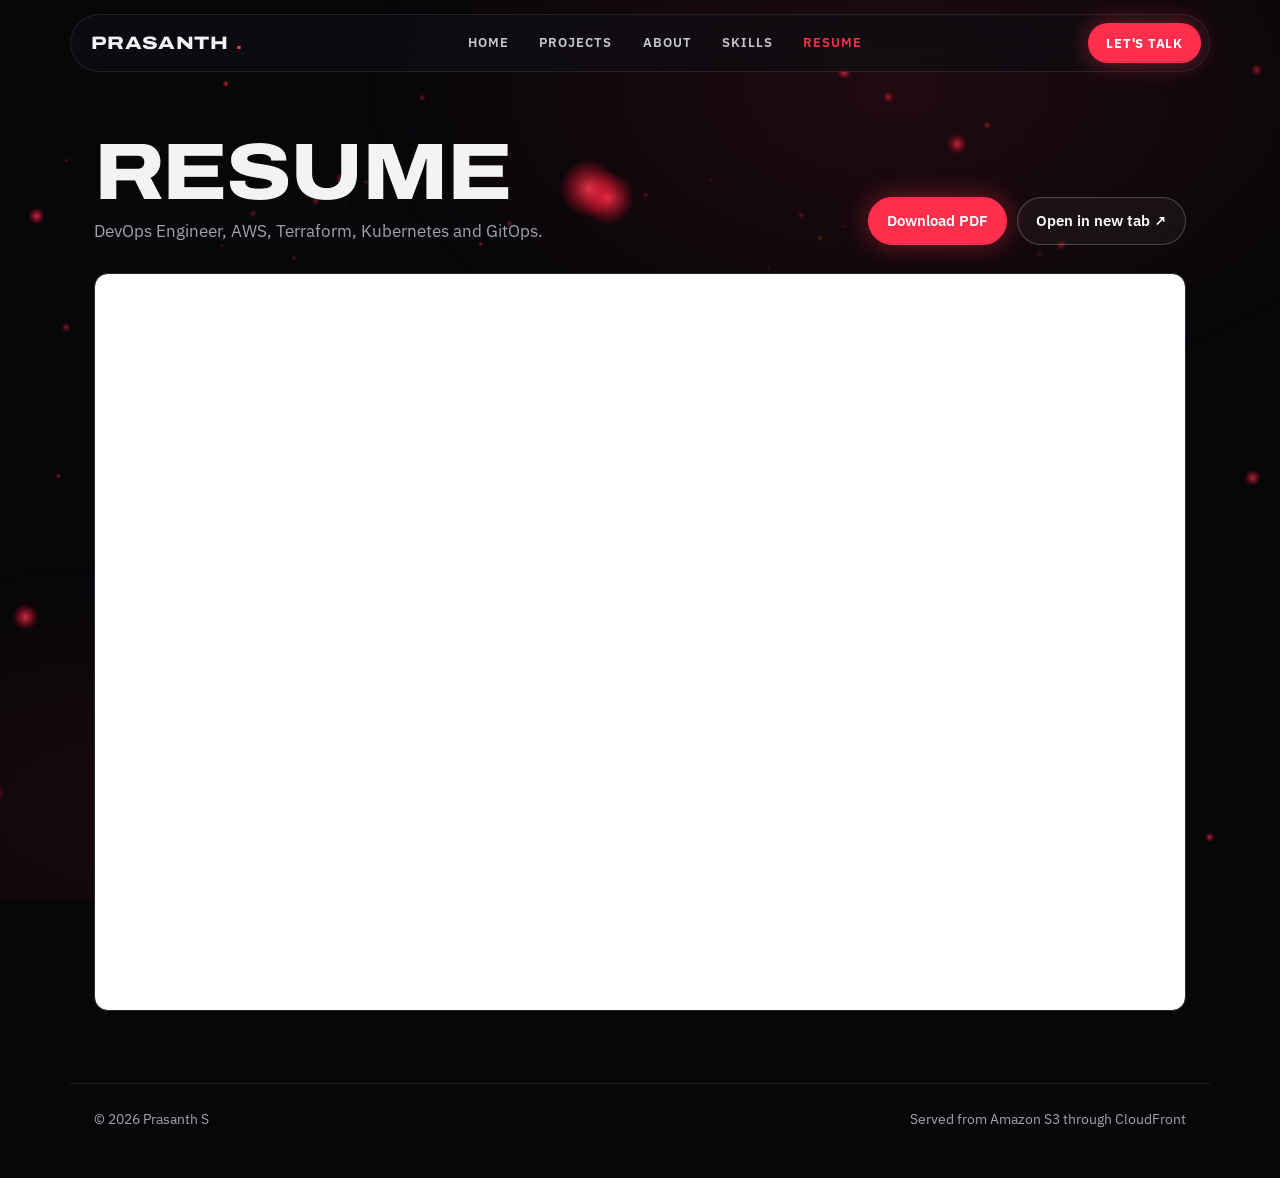
<file: site/resume.html>
<!doctype html>
<html lang="en">
<head>
  <meta charset="utf-8">
  <meta name="viewport" content="width=device-width, initial-scale=1, viewport-fit=cover">
  <title>Resume – Prasanth S</title>
  <meta name="description" content="Resume of Prasanth S, DevOps Engineer.">
  <meta property="og:title" content="Resume – Prasanth S">
  <meta property="og:description" content="DevOps projects by Prasanth S: Amazon EKS with GitOps, Terraform, Argo CD, and AWS static hosting.">
  <meta property="og:image" content="https://prasanth.space/images/profile.jpg">
  <meta name="theme-color" content="#07070A">
  <link rel="icon" href="favicon.svg" type="image/svg+xml">
  <link rel="preconnect" href="https://fonts.googleapis.com">
  <link rel="preconnect" href="https://fonts.gstatic.com" crossorigin>
  <link href="https://fonts.googleapis.com/css2?family=Archivo:wdth,wght@62..125,500..900&family=IBM+Plex+Mono:wght@400;500;600;700&family=IBM+Plex+Sans:wght@400;500;600;700&display=swap" rel="stylesheet">
  <link rel="stylesheet" href="css/style.css">
</head>
<body data-page="resume">
  <canvas id="fx" aria-hidden="true"></canvas>
  <header class="site-header">
    <nav class="nav" aria-label="Main">
      <a class="brand" href="index.html">Prasanth<b>.</b></a>
      <ul class="nav-links">
        <li><a href="index.html" data-nav="home">Home</a></li>
        <li><a href="projects.html" data-nav="projects">Projects</a></li>
        <li><a href="index.html#about" data-nav="about">About</a></li>
        <li><a href="skills.html" data-nav="skills">Skills</a></li>
        <li><a href="resume.html" data-nav="resume">Resume</a></li>
      </ul>
      <a class="nav-cta" href="index.html#contact">Let's talk</a>
    </nav>
  </header>

  <main>
    <section class="hero" style="padding-bottom:20px">
      <div class="wrap">
        <div class="section-head" style="margin-bottom:0">
          <div>
            <h1 class="name" style="font-size:clamp(44px,7vw,80px);margin-bottom:8px">Resume</h1>
            <p class="lede">DevOps Engineer, AWS, Terraform, Kubernetes and GitOps.</p>
          </div>
          <div class="actions">
            <a class="btn primary" href="resume.pdf" download="Prasanth-S-DevOps-Resume.pdf">Download PDF</a>
            <a class="btn" href="resume.pdf" target="_blank" rel="noopener">Open in new tab ↗</a>
          </div>
        </div>
      </div>
    </section>
    <section style="padding-top:8px">
      <div class="wrap">
        <iframe class="resume-frame" src="resume.pdf#view=FitH" title="Resume of Prasanth S"></iframe>
        <div class="resume-mobile lesson">
          <h3>View on your phone</h3>
          <p>Phone browsers don't show PDFs inside a page. Open it in the PDF viewer instead.</p>
          <p style="margin-top:12px"><a class="btn primary" href="resume.pdf" target="_blank" rel="noopener">Open resume</a></p>
        </div>
      </div>
    </section>
  </main>

  <footer class="site-footer">
    <div class="wrap">
      <span>© <span data-year>2026</span> Prasanth S</span>
      <span>Served from Amazon S3 through CloudFront</span>
    </div>
  </footer>
  <script src="js/projects-data.js"></script>
  <script src="js/skills-data.js"></script>
  <script src="js/diagram.js"></script>
  <script src="js/site.js"></script>
  <script src="js/fx.js"></script>
</body>
</html>
</file>
<file: site/css/style.css>
/* ============ Tokens ============ */
/* ============ Tokens: dark crimson theme ============ */
:root {
  color-scheme: dark;
  --paper: #07070A;
  --surface: #111116;
  --raised: #16161D;
  --glass: rgba(255, 255, 255, 0.045);
  --glass-line: rgba(255, 255, 255, 0.09);
  --ink: #F3F3F6;
  --slate: #A2A2AE;
  --harbor: #FF2E4D;
  --harbor-soft: rgba(255, 46, 77, 0.14);
  --signal: #FF7A3D;
  --line: #25252E;
  --done: #3DDC97;
  --k-user: #A2A2AE;
  --k-git: #B48CFF;
  --k-aws: #FFA43D;
  --k-k8s: #5DB8FF;
  --k-data: #3DDC97;
  --k-sec: #FF5C77;
  --sans: "IBM Plex Sans", "Segoe UI", Roboto, Arial, sans-serif;
  --cond: "Archivo", "IBM Plex Sans Condensed", "Arial Narrow", sans-serif;
  --wide: "Archivo", "Arial Black", Arial, sans-serif;
  --mono: "IBM Plex Mono", Consolas, "Courier New", monospace;
  --radius: 14px;
  box-sizing: border-box;
  padding-top: env(safe-area-inset-top, 0px);
  padding-bottom: env(safe-area-inset-bottom, 0px);
}

/* ============ Base ============ */
*, *::before, *::after { box-sizing: inherit; }
html { scroll-padding-top: calc(72px + env(safe-area-inset-top, 0px)); }
body {
  margin: 0;
  background: var(--paper);
  color: var(--ink);
  font-family: var(--sans);
  font-size: 17px;
  line-height: 1.6;
  -webkit-font-smoothing: antialiased;
}
a { color: var(--harbor); text-underline-offset: 3px; }
a:hover { text-decoration-thickness: 2px; }
:focus-visible { outline: 3px solid var(--signal); outline-offset: 3px; border-radius: 3px; }
img { max-width: 100%; height: auto; display: block; }
h1, h2, h3 { text-wrap: balance; }
.wrap { max-width: 1140px; margin: 0 auto; padding: 0 24px; }
.muted { color: var(--slate); }
[hidden] { display: none !important; }
.sr-only { position: absolute; width: 1px; height: 1px; overflow: hidden; clip: rect(0 0 0 0); white-space: nowrap; }

/* ============ Header ============ */
.site-header {
  position: sticky;
  top: env(safe-area-inset-top, 0px);
  z-index: 20;
  background: color-mix(in srgb, var(--paper) 86%, transparent);
  backdrop-filter: saturate(1.4) blur(10px);
  -webkit-backdrop-filter: saturate(1.4) blur(10px);
  border-bottom: 1px solid var(--line);
}
body::before {
  content: "";
  position: fixed;
  inset: 0 0 auto;
  height: env(safe-area-inset-top, 0px);
  z-index: 21;
  background: color-mix(in srgb, var(--paper) 86%, transparent);
  backdrop-filter: saturate(1.4) blur(10px);
}
body { overflow-x: hidden; }
.nav { display: flex; align-items: center; justify-content: space-between; gap: 16px; height: 64px; }
.brand {
  display: flex; align-items: center; gap: 10px;
  font-family: var(--cond); font-weight: 700; font-size: 20px;
  color: var(--ink); text-decoration: none;
}
.brand img { width: 30px; height: 30px; border-radius: 7px; }
.nav-links { display: flex; gap: 6px; list-style: none; margin: 0; padding: 0; }
.nav-links a {
  display: block; padding: 8px 12px; border-radius: 6px;
  color: var(--slate); text-decoration: none; font-weight: 500; font-size: 15px;
}
.nav-links a:hover { color: var(--ink); background: var(--harbor-soft); }
.nav-links a[aria-current="page"] { color: var(--harbor); background: var(--harbor-soft); }

/* ============ Buttons, chips ============ */
.btn {
  display: inline-flex; align-items: center; gap: 8px;
  padding: 11px 18px; border-radius: 8px;
  font-weight: 600; font-size: 15px; text-decoration: none;
  border: 1.5px solid var(--harbor); color: var(--harbor); background: transparent;
  cursor: pointer; font-family: inherit;
}
.btn.primary { background: var(--harbor); color: var(--paper); }
.btn:hover { text-decoration: none; filter: brightness(1.08); }
.btn svg { width: 17px; height: 17px; }
.chips { display: flex; flex-wrap: wrap; gap: 8px; list-style: none; margin: 0; padding: 0; }
.chips li {
  font-size: 14px; padding: 3px 10px; border-radius: 999px;
  background: var(--harbor-soft); color: var(--ink);
}

/* ============ Hero ============ */
.hero { padding: 64px 0 40px; }
.hero-grid { display: grid; grid-template-columns: minmax(0, 1.3fr) minmax(0, 1fr); gap: 48px; align-items: center; }
.hero-top { display: flex; align-items: center; gap: 22px; margin-bottom: 22px; }
.avatar {
  width: 112px; height: 112px; flex: none;
  border-radius: 50%;
  border: 3px solid var(--surface);
  box-shadow: 0 0 0 2px var(--harbor);
  background: var(--harbor);
  overflow: hidden;
  display: grid; place-items: center;
  color: var(--paper); font-family: var(--cond); font-weight: 700; font-size: 40px;
}
.avatar { position: relative; }
.avatar img { position: absolute; inset: 0; width: 100%; height: 100%; object-fit: cover; }
.status-pill {
  display: inline-flex; align-items: center; gap: 8px;
  font-size: 14px; font-weight: 600; color: var(--done);
  padding: 4px 12px; border-radius: 999px;
  background: color-mix(in srgb, var(--done) 12%, transparent);
}
.status-pill::before {
  content: ""; width: 8px; height: 8px; border-radius: 50%; background: var(--done);
  animation: blink 2s ease-in-out infinite;
}
@keyframes blink { 50% { opacity: 0.35; } }
.name {
  font-family: var(--cond); font-weight: 700;
  font-size: clamp(52px, 8.5vw, 104px); line-height: 0.92; letter-spacing: -0.02em;
  margin: 0 0 18px;
}
.role {
  font-family: var(--cond); font-weight: 500;
  font-size: clamp(21px, 2.5vw, 27px); line-height: 1.25; color: var(--harbor);
  margin: 0 0 20px;
}
.role .typed { border-right: 2px solid var(--signal); padding-right: 2px; }
.intro { max-width: 58ch; color: var(--slate); margin: 0 0 26px; }
.actions { display: flex; flex-wrap: wrap; gap: 10px; }

.facts {
  margin: 0; display: grid; grid-template-columns: repeat(2, minmax(0, 1fr));
  gap: 1px; background: var(--line); border: 1px solid var(--line); border-radius: var(--radius); overflow: hidden;
}
.facts div { background: var(--surface); padding: 16px 18px; }
.facts div.wide { grid-column: 1 / -1; }
.facts dt { font-size: 13px; color: var(--slate); }
.facts dd { margin: 2px 0 0; font-weight: 600; font-size: 16px; line-height: 1.35; }
.facts dd a { color: var(--ink); text-decoration: none; overflow-wrap: anywhere; }
.facts dd a:hover { color: var(--harbor); text-decoration: underline; }
.facts .big { font-family: var(--cond); font-size: 30px; font-weight: 700; color: var(--harbor); line-height: 1.1; }

/* ============ Sections ============ */
section.block { padding: 72px 0 0; }
.section-head { display: flex; align-items: end; justify-content: space-between; gap: 20px; margin-bottom: 26px; flex-wrap: wrap; }
h2.title {
  font-family: var(--cond); font-weight: 700;
  font-size: clamp(30px, 4vw, 42px); line-height: 1.1; margin: 0 0 8px;
}
.lede { max-width: 66ch; color: var(--slate); margin: 0; }

/* Career pipeline */
.pipeline { background: var(--surface); border: 1px solid var(--line); border-radius: var(--radius); padding: 24px 26px 8px; }
.stages { list-style: none; margin: 0; padding: 0; display: grid; grid-template-columns: repeat(3, minmax(0, 1fr)); gap: 0; }
.stage { position: relative; padding: 30px 18px 18px 0; }
.stage::before { content: ""; position: absolute; left: 22px; right: 0; top: 10px; height: 2px; background: var(--line); }
.stage:last-child::before { display: none; }
.stage::after {
  content: ""; position: absolute; left: 22px; top: 10px; height: 2px; width: 0;
  background: var(--done); animation: fillx 0.6s ease-out forwards;
  animation-delay: calc(var(--i) * 0.6s + 0.3s);
}
.stage:last-child::after { display: none; }
.dot {
  position: absolute; left: 0; top: 0; width: 22px; height: 22px; border-radius: 50%;
  border: 2px solid var(--line); background: var(--surface);
  animation: pass 0.3s ease-out forwards; animation-delay: calc(var(--i) * 0.6s);
}
.stage.current .dot {
  animation: pass-current 0.3s ease-out forwards, pulse 2.2s ease-in-out infinite;
  animation-delay: calc(var(--i) * 0.6s), calc(var(--i) * 0.6s + 0.4s);
}
.stage strong { display: block; font-weight: 600; line-height: 1.3; }
.stage span { display: block; font-size: 14px; color: var(--slate); }
.stage .st { font-size: 13px; font-weight: 600; color: var(--done); margin-top: 2px; }
.stage.current .st { color: var(--signal); }
@keyframes fillx { to { width: calc(100% - 22px); } }
@keyframes pass { to { border-color: var(--done); background: var(--done); } }
@keyframes pass-current { to { border-color: var(--signal); background: var(--surface); } }
@keyframes pulse { 0%, 100% { box-shadow: 0 0 0 0 transparent; } 50% { box-shadow: 0 0 0 7px color-mix(in srgb, var(--signal) 22%, transparent); } }

/* Project cards */
.cards { display: grid; grid-template-columns: repeat(auto-fill, minmax(320px, 1fr)); gap: 20px; }
.card {
  position: relative; display: flex; flex-direction: column;
  background: var(--surface); border: 1px solid var(--line); border-radius: var(--radius);
  overflow: hidden; transition: transform 0.2s ease, box-shadow 0.2s ease, border-color 0.2s ease;
}
.card:hover { transform: translateY(-3px); border-color: var(--harbor); box-shadow: 0 12px 28px -16px color-mix(in srgb, var(--harbor) 45%, transparent); }
.card-cover { aspect-ratio: 16 / 9; background: var(--raised); border-bottom: 1px solid var(--line); overflow: hidden; }
.card-cover svg { width: 100%; height: 100%; }
.card-cover .cover-img { width: 100%; height: 100%; object-fit: cover; object-position: top; }
.cards.cols-4 { grid-template-columns: repeat(auto-fill, minmax(240px, 1fr)); }
.cards.cols-4 .card h3 { font-size: 22px; }
.card-body { padding: 18px 20px 20px; display: flex; flex-direction: column; gap: 10px; flex: 1; }
.card h3 { font-family: var(--cond); font-weight: 700; font-size: 24px; line-height: 1.2; margin: 0; }
.card h3 a { color: var(--ink); text-decoration: none; }
.card h3 a::after { content: ""; position: absolute; inset: 0; }
.card p { margin: 0; color: var(--slate); font-size: 15.5px; }
.card .meta { display: flex; flex-wrap: wrap; gap: 4px 12px; justify-content: space-between; align-items: center; font-size: 14px; color: var(--slate); margin-top: auto; padding-top: 6px; }
.card .go { color: var(--harbor); font-weight: 600; margin-left: auto; white-space: nowrap; }
.card .chips li { font-size: 13px; }

/* Experience */
.jobs { list-style: none; margin: 0; padding: 0; }
.job { display: grid; grid-template-columns: 200px minmax(0, 1fr); gap: 24px; padding: 26px 0; border-top: 1px solid var(--line); }
.when { font-weight: 600; color: var(--harbor); line-height: 1.4; }
.when span { display: block; font-weight: 400; color: var(--slate); font-size: 15px; }
.job h3 { font-family: var(--cond); font-weight: 700; font-size: 23px; margin: 0; line-height: 1.2; }
.job .org { color: var(--slate); margin: 2px 0 10px; }
.job ul { margin: 0; padding-left: 20px; }
.job li { margin: 0 0 7px; max-width: 72ch; }

/* Skills */
.skills { margin: 0; display: grid; grid-template-columns: 220px minmax(0, 1fr); }
.skills dt, .skills dd { padding: 14px 0; border-top: 1px solid var(--line); margin: 0; }
.skills dt { font-weight: 600; padding-right: 20px; }
.skills dd { color: var(--slate); }

/* Contact */
.contact-grid { display: grid; grid-template-columns: repeat(auto-fit, minmax(290px, 1fr)); gap: 14px; margin-top: 8px; }
.contact-item {
  display: flex; gap: 14px; align-items: center;
  background: var(--surface); border: 1px solid var(--line); border-radius: var(--radius);
  padding: 16px 18px; text-decoration: none; color: var(--ink);
  transition: border-color 0.2s ease;
}
a.contact-item:hover { border-color: var(--harbor); text-decoration: none; }
.contact-item .ic { width: 40px; height: 40px; flex: none; border-radius: 9px; display: grid; place-items: center; background: var(--harbor-soft); color: var(--harbor); }
.contact-item .ic svg { width: 20px; height: 20px; }
.contact-item small { display: block; color: var(--slate); font-size: 13px; }
.contact-item strong { display: block; font-weight: 600; overflow-wrap: anywhere; }

footer.site-footer { padding: 72px 0 48px; color: var(--slate); font-size: 14px; }
footer.site-footer .wrap { border-top: 1px solid var(--line); padding-top: 24px; display: flex; justify-content: space-between; gap: 16px; flex-wrap: wrap; }

/* ============ Project page ============ */
.crumbs { font-size: 14px; color: var(--slate); padding-top: 28px; }
.crumbs a { color: var(--slate); }
.p-hero { padding: 18px 0 8px; }
.p-hero h1 { font-family: var(--cond); font-weight: 700; font-size: clamp(36px, 5.5vw, 60px); line-height: 1.04; margin: 0 0 14px; max-width: 22ch; }
.p-hero .lede { font-size: 18px; margin-bottom: 20px; }
.p-meta { display: flex; flex-wrap: wrap; gap: 10px 24px; font-size: 15px; color: var(--slate); margin: 0 0 22px; }
.p-meta b { color: var(--ink); font-weight: 600; }
.notice {
  border-left: 3px solid var(--signal); background: color-mix(in srgb, var(--signal) 9%, transparent);
  padding: 10px 14px; border-radius: 0 8px 8px 0; font-size: 15px; margin: 0 0 8px; max-width: 72ch;
}
.two-col { display: grid; grid-template-columns: minmax(0, 1fr) minmax(0, 1fr); gap: 40px; }
.ticks { list-style: none; margin: 0; padding: 0; }
.ticks li { position: relative; padding-left: 28px; margin: 0 0 12px; max-width: 64ch; }
.ticks li::before {
  content: ""; position: absolute; left: 4px; top: 9px; width: 9px; height: 9px; border-radius: 2px;
  background: var(--harbor); transform: rotate(45deg);
}
.ticks.cols { columns: 2 340px; column-gap: 48px; }
.ticks.cols li { break-inside: avoid; }
.lessons { display: grid; grid-template-columns: repeat(auto-fit, minmax(300px, 1fr)); gap: 14px; }
.lesson { background: var(--surface); border: 1px solid var(--line); border-radius: var(--radius); padding: 16px 18px; }
.lesson h3 { font-size: 16px; font-weight: 600; margin: 0 0 6px; line-height: 1.35; }
.lesson p { margin: 0; font-size: 15px; color: var(--slate); }
.lesson p + p { margin-top: 6px; }
.lesson .fix { color: var(--ink); }

/* Repo tabs */
.tabs { display: flex; gap: 6px; flex-wrap: wrap; border-bottom: 1px solid var(--line); margin-bottom: 22px; }
.tab {
  font-family: var(--mono); font-size: 14.5px; font-weight: 500;
  padding: 10px 14px; border: 0; background: none; color: var(--slate); cursor: pointer;
  border-bottom: 2.5px solid transparent; margin-bottom: -1px;
}
.tab:hover { color: var(--ink); }
.tab[aria-selected="true"] { color: var(--harbor); border-bottom-color: var(--harbor); }
.repo-panel[hidden] { display: none; }
.repo-head { display: flex; justify-content: space-between; align-items: start; gap: 20px; flex-wrap: wrap; margin-bottom: 16px; }
.repo-head h3 { font-family: var(--cond); font-weight: 700; font-size: 28px; margin: 0; line-height: 1.15; }
.repo-head p { margin: 4px 0 0; color: var(--slate); max-width: 70ch; }
.repo-diagram { margin-bottom: 26px; }
.repo-grid { display: grid; grid-template-columns: minmax(0, 1fr) minmax(0, 1fr); gap: 40px; align-items: start; }
.inside h4 { font-size: 15px; font-weight: 600; margin: 0 0 8px; }
.inside ul { margin: 0 0 18px; padding-left: 18px; font-size: 15.5px; }
.inside li { margin-bottom: 6px; }
.inside code, .lesson code, .ticks code { font-family: var(--mono); font-size: 0.9em; background: var(--harbor-soft); padding: 1px 5px; border-radius: 4px; }
.flow-steps { counter-reset: step; list-style: none; padding: 0; margin: 0 0 18px; font-size: 15px; }
.flow-steps li { counter-increment: step; position: relative; padding-left: 32px; margin-bottom: 8px; }
.flow-steps li::before {
  content: counter(step); position: absolute; left: 0; top: 1px;
  width: 22px; height: 22px; border-radius: 50%; display: grid; place-items: center;
  font-size: 12px; font-weight: 700; background: var(--harbor); color: var(--paper);
}

/* Diagram */
.diagram-card { background: var(--surface); border: 1px solid var(--line); border-radius: var(--radius); overflow: hidden; }
.diagram-bar {
  display: flex; justify-content: space-between; align-items: center; gap: 10px; flex-wrap: wrap;
  padding: 10px 14px; border-bottom: 1px solid var(--line); background: var(--raised); font-size: 14px; color: var(--slate);
}
.diagram-bar .live { display: inline-flex; align-items: center; gap: 7px; font-weight: 600; color: var(--done); }
.diagram-bar .live::before { content: ""; width: 8px; height: 8px; border-radius: 50%; background: currentColor; animation: blink 1.6s ease-in-out infinite; }
.diagram-bar .live.paused { color: var(--slate); }
.diagram-bar .live.paused::before { animation: none; }
.dbtns { display: flex; gap: 6px; }
.dbtn {
  font: inherit; font-size: 13px; font-weight: 600; cursor: pointer;
  border: 1px solid var(--line); background: var(--surface); color: var(--ink);
  border-radius: 6px; padding: 5px 10px;
}
.dbtn:hover { border-color: var(--harbor); color: var(--harbor); }
.diagram-scroll { overflow-x: auto; }
.diagram-svg { display: block; width: 100%; height: auto; touch-action: pan-x pan-y; }
@media (max-width: 720px) {
  .diagram-scroll .diagram-svg { min-width: 780px; }
  .diagram-card .diagram-bar::after { content: "Swipe sideways to see all of it"; flex-basis: 100%; font-size: 13px; }
}
.diagram-svg .zone rect { fill: none; stroke: var(--line); stroke-width: 1.5; stroke-dasharray: 6 5; }
.diagram-svg .zone text { fill: var(--slate); font: 600 12px var(--sans); }
.diagram-svg .edge { stroke: color-mix(in srgb, var(--slate) 55%, transparent); stroke-width: 1.6; fill: none; }
.diagram-svg .edge.dashed { stroke-dasharray: 5 5; }
.diagram-svg .edge-label { fill: var(--slate); font: 11px var(--sans); paint-order: stroke; stroke: var(--surface); stroke-width: 4px; }
.diagram-svg .packet { r: 4.5; }
.diagram-svg .node { cursor: grab; touch-action: none; }
.diagram-svg .node.dragging { cursor: grabbing; }
.diagram-svg .node rect.box { fill: var(--surface); stroke-width: 1.6; }
.diagram-svg .node rect.bar { stroke: none; }
.diagram-svg .node .lbl { fill: var(--ink); font: 600 13.5px var(--sans); }
.diagram-svg .node .sub { fill: var(--slate); font: 11.5px var(--sans); }
.diagram-svg .node:hover rect.box, .diagram-svg .node:focus-visible rect.box { stroke-width: 2.6; }
.diagram-svg .node:focus { outline: none; }
.k-user { --k: var(--k-user); }
.k-git  { --k: var(--k-git); }
.k-aws  { --k: var(--k-aws); }
.k-k8s  { --k: var(--k-k8s); }
.k-data { --k: var(--k-data); }
.k-sec  { --k: var(--k-sec); }
.diagram-svg .node rect.box { stroke: var(--k); }
.diagram-svg .node rect.bar, .diagram-svg .packet { fill: var(--k); }
.legend { display: flex; flex-wrap: wrap; gap: 6px 16px; padding: 10px 14px; border-top: 1px solid var(--line); font-size: 13px; color: var(--slate); }
.legend span { display: inline-flex; align-items: center; gap: 6px; }
.legend i { width: 10px; height: 10px; border-radius: 3px; background: var(--k); display: inline-block; }

/* Gallery */
.gallery { display: grid; grid-template-columns: repeat(auto-fill, minmax(260px, 1fr)); gap: 16px; }
.shot { margin: 0; background: var(--surface); border: 1px solid var(--line); border-radius: var(--radius); overflow: hidden; }
.shot button { display: block; width: 100%; padding: 0; border: 0; background: var(--raised); cursor: zoom-in; }
.shot img { width: 100%; aspect-ratio: 16 / 10; object-fit: cover; object-position: top; }
.shot figcaption { padding: 10px 14px 12px; font-size: 14.5px; }
.shot figcaption b { display: block; font-weight: 600; }
.shot figcaption span { color: var(--slate); font-size: 14px; }
.lightbox {
  border: 0; padding: 0; background: transparent; max-width: min(1200px, 94vw); max-height: 92vh;
}
.lightbox::backdrop { background: rgb(8 14 20 / 0.82); }
.lightbox img { max-height: 84vh; width: auto; margin: 0 auto; border-radius: 8px; }
.lightbox p { color: #E6EEF3; text-align: center; margin: 10px 0 0; font-size: 15px; }
.lightbox form { position: fixed; top: calc(14px + env(safe-area-inset-top, 0px)); right: 16px; }
.lightbox .close { font: 600 15px var(--sans); border: 0; border-radius: 8px; padding: 8px 14px; background: #E6EEF3; color: #12202A; cursor: pointer; }

.next-project {
  display: flex; justify-content: space-between; align-items: center; gap: 16px; flex-wrap: wrap;
  background: var(--surface); border: 1px solid var(--line); border-radius: var(--radius); padding: 20px 22px;
}
.next-project small { display: block; color: var(--slate); }
.next-project strong { font-family: var(--cond); font-size: 22px; }

/* Reveal on scroll */
.reveal { opacity: 0; transform: translateY(14px); transition: opacity 0.6s ease, transform 0.6s ease; }
.reveal.in { opacity: 1; transform: none; }

/* ============ Responsive ============ */
@media (max-width: 900px) {
  .hero-grid, .two-col, .repo-grid { grid-template-columns: 1fr; gap: 32px; }
  .stages { grid-template-columns: 1fr; }
  .stage { padding: 0 0 22px 36px; }
  .stage::before { left: 10px; top: 24px; bottom: 0; right: auto; width: 2px; height: auto; }
  .stage::after { left: 10px; top: 24px; width: 2px; height: 0; animation-name: filly; }
  @keyframes filly { to { height: calc(100% - 24px); } }
  .job { grid-template-columns: 1fr; gap: 6px; }
  .skills { grid-template-columns: 1fr; }
  .skills dd { border-top: 0; padding-top: 0; }
}
@media (max-width: 560px) {
  .nav-links a { padding: 8px 8px; font-size: 14.5px; }
  .nav-links li:has(a[data-nav="experience"]) { display: none; }
  .brand span { display: none; }
  .hero-top { flex-direction: column; align-items: flex-start; }
  .facts { grid-template-columns: 1fr; }
}
@media (prefers-reduced-motion: reduce) {
  *, *::before, *::after { animation-duration: 0.01ms !important; animation-delay: 0s !important; animation-iteration-count: 1 !important; transition: none !important; }
  .reveal { opacity: 1; transform: none; }
}

/* Resume viewer */
.resume-frame { width: 100%; height: min(82vh, 1100px); border: 1px solid var(--line); border-radius: var(--radius); background: var(--surface); display: block; }
.resume-mobile { display: none; }
@media (max-width: 720px) {
  .resume-frame { display: none; }
  .resume-mobile { display: block; }
}

/* ============ Logos ============ */
.card-cover.logo-cover { display: grid; place-items: center; background: #FFFFFF; padding: 22px; }
.card-cover.logo-cover img { width: 100%; height: 100%; max-width: 78%; max-height: 62%; object-fit: contain; }
.p-logo { height: 72px; width: auto; max-width: 280px; object-fit: contain; background: #FFFFFF; border: 1px solid var(--line); border-radius: 12px; padding: 10px 14px; margin: 6px 0 16px; }

/* ============ Skills ============ */
.tone-aws   { --t: var(--k-aws); }
.tone-azure { --t: #0078D4; }
.tone-git   { --t: var(--k-git); }
.tone-k8s   { --t: var(--k-k8s); }
.tone-data  { --t: var(--k-data); }
.tone-sec   { --t: var(--k-sec); }
.tone-user  { --t: var(--k-user); }
@media (prefers-color-scheme: dark) { .tone-azure { --t: #4CA6F5; } }

.filters { display: flex; flex-wrap: wrap; gap: 8px; margin: 0 0 8px; }
.filter {
  font: 500 14px var(--sans); cursor: pointer;
  padding: 7px 13px; border-radius: 999px;
  border: 1px solid var(--line); background: var(--surface); color: var(--slate);
}
.filter:hover { color: var(--ink); border-color: var(--harbor); }
.filter[aria-pressed="true"] { background: var(--harbor); border-color: var(--harbor); color: var(--paper); }

.skill-group { padding-top: 44px; }
.skill-head { display: flex; align-items: baseline; justify-content: space-between; gap: 12px; border-bottom: 1px solid var(--line); padding-bottom: 10px; margin-bottom: 16px; }
.skill-head h2 { font-family: var(--cond); font-weight: 700; font-size: 26px; margin: 0; line-height: 1.2; }
.skill-head span { font-size: 14px; color: var(--slate); }

.skill-grid {
  list-style: none; margin: 0; padding: 0;
  display: grid; grid-template-columns: repeat(auto-fill, minmax(136px, 1fr)); gap: 12px;
}
.skill {
  display: flex; flex-direction: column; align-items: center; justify-content: center; gap: 10px;
  height: 128px; padding: 14px 10px;
  background: var(--surface); border: 1px solid var(--line); border-radius: var(--radius);
  text-align: center;
  transition: transform 0.18s ease, border-color 0.18s ease, box-shadow 0.18s ease;
}
.skill:hover { transform: translateY(-3px); border-color: var(--t); box-shadow: 0 10px 22px -16px var(--t); }
.skill-icon {
  width: 54px; height: 54px; flex: none; border-radius: 13px;
  display: grid; place-items: center;
  background: #FFFFFF; box-shadow: inset 0 0 0 1px #E2E8EE;
}
.skill-icon img { width: 30px; height: 30px; object-fit: contain; }
.skill-icon .mono {
  font: 700 15px var(--cond); letter-spacing: 0.01em; color: var(--t);
  max-width: 48px; text-align: center; line-height: 1.05;
}
.licon { width: 28px; height: 28px; background: var(--t); -webkit-mask: var(--icon) center / contain no-repeat; mask: var(--icon) center / contain no-repeat; }
.skill.is-generic .skill-icon,
.skill:has(.mono) .skill-icon { background: color-mix(in srgb, var(--t) 12%, var(--surface)); box-shadow: inset 0 0 0 1px color-mix(in srgb, var(--t) 30%, transparent); }
.skill-name {
  font-size: 14px; font-weight: 600; line-height: 1.25; color: var(--ink);
  min-height: 2.5em; display: flex; align-items: center;
}
.skill-strip { grid-template-columns: repeat(auto-fill, minmax(116px, 1fr)); }
.skill-strip .skill { height: 116px; }
@media (max-width: 560px) {
  .filters { flex-wrap: nowrap; overflow-x: auto; padding-bottom: 6px; margin-right: -24px; padding-right: 24px; }
  .filter { flex: none; }
  .skill-grid { grid-template-columns: repeat(3, minmax(0, 1fr)); gap: 8px; }
  .skill { height: 112px; padding: 10px 6px; }
  .skill-icon { width: 46px; height: 46px; }
  .skill-icon img { width: 26px; height: 26px; }
  .skill-name { font-size: 12.5px; }
}

/* =====================================================================
   3D CRIMSON THEME
   ===================================================================== */
html, body { overflow-x: clip; }
body { background: var(--paper); }
body::after {                       /* soft vignette */
  content: ""; position: fixed; inset: 0; z-index: -1; pointer-events: none;
  background:
    radial-gradient(60% 50% at 70% 10%, rgba(255, 46, 77, 0.10), transparent 70%),
    radial-gradient(50% 40% at 10% 90%, rgba(255, 46, 77, 0.07), transparent 70%);
}
#fx { position: fixed; inset: 0; width: 100%; height: 100%; z-index: -2; pointer-events: none; }
::selection { background: var(--harbor); color: #fff; }
a { color: #FF6B81; }

/* Wide display type */
.wide { font-family: var(--wide); font-stretch: 125%; font-weight: 800; letter-spacing: -0.01em; text-transform: uppercase; }
.title3d {
  font-family: var(--wide); font-stretch: 125%; font-weight: 800; text-transform: uppercase;
  font-size: clamp(34px, 6vw, 64px); line-height: 1; margin: 0 0 10px; text-align: center;
  background: linear-gradient(180deg, #FFFFFF 30%, #B9B9C6 100%); -webkit-background-clip: text; background-clip: text; color: transparent;
}
.title3d span { color: var(--harbor); -webkit-text-fill-color: var(--harbor); }
.kicker { display: block; text-align: center; font: 600 12px var(--mono); letter-spacing: 0.22em; color: var(--harbor); text-transform: uppercase; margin-bottom: 10px; }
.title-rule { width: 54px; height: 3px; border-radius: 3px; background: var(--harbor); margin: 0 auto 30px; box-shadow: 0 0 18px var(--harbor); }
.center-lede { text-align: center; color: var(--slate); max-width: 62ch; margin: 0 auto 34px; }

/* Glass surfaces */
.glass {
  background: linear-gradient(180deg, rgba(255,255,255,0.06), rgba(255,255,255,0.025));
  border: 1px solid var(--glass-line);
  border-radius: var(--radius);
  backdrop-filter: blur(14px) saturate(1.2);
  -webkit-backdrop-filter: blur(14px) saturate(1.2);
  box-shadow: 0 20px 50px -30px rgba(0,0,0,0.9), inset 0 1px 0 rgba(255,255,255,0.06);
}

/* Floating pill navigation */
.site-header { background: transparent; border: 0; backdrop-filter: none; -webkit-backdrop-filter: none; padding-top: 14px; }
body::before { background: transparent; backdrop-filter: none; }
.nav {
  height: 58px; padding: 0 8px 0 20px; border-radius: 999px;
  background: rgba(14, 14, 19, 0.72); border: 1px solid var(--glass-line);
  backdrop-filter: blur(16px) saturate(1.3); -webkit-backdrop-filter: blur(16px) saturate(1.3);
  max-width: 1140px; margin: 0 auto; width: calc(100% - 32px);
}
.brand { font-family: var(--wide); font-stretch: 125%; font-weight: 800; font-size: 18px; letter-spacing: 0.02em; text-transform: uppercase; }
.brand b { color: var(--harbor); margin-left: -0.12em; }
.brand img { display: none; }
.nav-links a { color: #C9C9D3; font-size: 13px; font-weight: 600; letter-spacing: 0.08em; text-transform: uppercase; }
.nav-links a:hover { background: rgba(255,255,255,0.06); color: #fff; }
.nav-links a[aria-current="page"] { background: transparent; color: var(--harbor); }
.nav-cta {
  display: inline-flex; align-items: center; height: 40px; padding: 0 18px; border-radius: 999px;
  background: var(--harbor); color: #fff; font: 700 13px var(--sans); letter-spacing: 0.06em; text-transform: uppercase; text-decoration: none;
  box-shadow: 0 0 24px rgba(255, 46, 77, 0.45);
}
.nav-cta:hover { filter: brightness(1.1); text-decoration: none; }

/* Buttons */
.btn { border-radius: 999px; border-color: rgba(255,255,255,0.22); color: #fff; background: rgba(255,255,255,0.04); }
.btn:hover { border-color: var(--harbor); }
.btn.primary { background: var(--harbor); border-color: var(--harbor); color: #fff; box-shadow: 0 0 26px rgba(255,46,77,0.45); }
.chips li { background: rgba(255, 46, 77, 0.12); border: 1px solid rgba(255, 46, 77, 0.28); color: #FFD6DC; }

/* ---------- Loader ---------- */
#loader {
  position: fixed; inset: 0; z-index: 100; background: #050507; display: grid; place-items: center;
  transition: opacity 0.6s ease, visibility 0.6s ease;
}
#loader.done { opacity: 0; visibility: hidden; }
#loader .count { position: absolute; top: calc(28px + env(safe-area-inset-top, 0px)); left: 32px; font-family: var(--wide); font-stretch: 125%; font-weight: 800; font-size: clamp(56px, 10vw, 120px); line-height: 1; color: #EDEDF2; }
#loader .tag { font-family: var(--wide); font-stretch: 112%; font-weight: 800; text-transform: uppercase; text-align: center; font-size: clamp(16px, 2.6vw, 28px); line-height: 1.35; letter-spacing: 0.02em; color: #EDEDF2; padding: 0 24px; }
#loader .tag em { font-style: normal; color: var(--harbor); text-shadow: 0 0 18px rgba(255,46,77,0.6); }
#loader .bar { position: absolute; left: 0; bottom: 0; height: 3px; width: 0; background: var(--harbor); box-shadow: 0 0 16px var(--harbor); }

/* ---------- Hero ---------- */
.hero3d { padding: 28px 0 10px; perspective: 1400px; overflow: hidden; }
.hero-portrait { overflow: hidden; }
.hero-frame {
  position: relative; overflow: hidden; border-radius: 22px; min-height: 560px;
  display: grid; grid-template-columns: minmax(0, 1.2fr) minmax(0, 1fr); align-items: end;
  border: 1px solid var(--glass-line);
  background:
    linear-gradient(90deg, rgba(7,7,10,0.92) 0%, rgba(7,7,10,0.55) 48%, rgba(7,7,10,0.15) 100%),
    url("../images/hero-bg.jpg") center / cover no-repeat,
    radial-gradient(70% 90% at 78% 60%, #5A0614 0%, #22040A 45%, #0B0B10 80%);
  transform-style: preserve-3d; transition: transform 0.25s ease-out;
  box-shadow: 0 40px 90px -40px rgba(255, 46, 77, 0.45), inset 0 1px 0 rgba(255,255,255,0.08);
}
.hero-frame::before, .hero-frame::after {   /* angled glass panes */
  content: ""; position: absolute; inset: 0; pointer-events: none;
  background: linear-gradient(120deg, rgba(255,255,255,0.10), rgba(255,255,255,0.0) 40%);
  clip-path: polygon(0 0, 46% 0, 30% 100%, 0 100%);
}
.hero-frame::after { background: linear-gradient(240deg, rgba(255,255,255,0.08), transparent 45%); clip-path: polygon(62% 0, 100% 0, 100% 100%, 78% 100%); }
.hero-lines { position: absolute; inset: 0; width: 100%; height: 100%; pointer-events: none; opacity: 0.55; }
.hero-copy { position: relative; z-index: 2; padding: 56px 0 56px 52px; transform: translateZ(40px); }
.hero-eyebrow { font: 600 12px var(--mono); letter-spacing: 0.2em; color: var(--harbor); text-transform: uppercase; margin: 0 0 14px; }
.hero-name {
  margin: 0 0 12px; font-family: var(--wide); font-stretch: 125%; font-weight: 900; text-transform: uppercase;
  font-size: clamp(46px, 6.2vw, 86px); line-height: 0.95; letter-spacing: -0.02em; white-space: nowrap; display: inline-block; padding-right: 0.06em;
  background: linear-gradient(180deg, #FFFFFF 35%, #C8C8D2 100%); -webkit-background-clip: text; background-clip: text; color: transparent;
  filter: drop-shadow(0 6px 26px rgba(0,0,0,0.6));
}
.hero-role { margin: 0 0 14px; max-width: 34ch; font-family: var(--wide); font-stretch: 112%; font-weight: 700; text-transform: uppercase; letter-spacing: 0.04em; font-size: clamp(15px, 1.7vw, 20px); color: #fff; }
.hero-role span { color: var(--harbor); margin: 0 6px; }
.hero-intro { color: #C4C4CE; max-width: 46ch; margin: 0 0 26px; }
.hero-portrait { position: relative; z-index: 1; height: 100%; min-height: 560px; display: flex; align-items: flex-end; justify-content: center; transform: translateZ(20px); }
.hero-portrait .glow {
  position: absolute; left: 50%; bottom: -10%; width: 120%; aspect-ratio: 1; transform: translateX(-50%);
  background: radial-gradient(circle, rgba(255,46,77,0.75) 0%, rgba(255,46,77,0.28) 30%, transparent 62%);
  filter: blur(10px); animation: flame 5s ease-in-out infinite alternate;
}
@keyframes flame { 0% { opacity: 0.75; transform: translateX(-50%) scale(1); } 100% { opacity: 1; transform: translateX(-50%) scale(1.07); } }
.hero-portrait img.cutout { position: relative; max-height: 560px; width: auto; max-width: 100%; object-fit: contain; filter: drop-shadow(0 20px 40px rgba(0,0,0,0.7)); -webkit-mask-image: linear-gradient(180deg, #000 82%, transparent); mask-image: linear-gradient(180deg, #000 82%, transparent); }
.hero-portrait .photo-ring { position: relative; margin-bottom: 70px; width: 260px; height: 260px; border-radius: 50%; overflow: hidden; border: 3px solid rgba(255,255,255,0.15); box-shadow: 0 0 0 8px rgba(255,46,77,0.15), 0 0 60px rgba(255,46,77,0.55); }
.hero-portrait .photo-ring img { width: 100%; height: 100%; object-fit: cover; }

/* ---------- Stats ---------- */
.stats { display: grid; grid-template-columns: repeat(4, minmax(0, 1fr)); gap: 16px; margin-top: 22px; }
.stat { padding: 22px 22px 20px; text-align: left; }
.stat .num { font-family: var(--wide); font-stretch: 125%; font-weight: 800; font-size: clamp(32px, 4vw, 44px); line-height: 1; color: #fff; }
.stat .num sup { color: var(--harbor); font-size: 0.55em; vertical-align: top; margin-left: 2px; }
.stat p { margin: 8px 0 0; font: 600 11.5px var(--mono); letter-spacing: 0.14em; text-transform: uppercase; color: var(--slate); }

/* ---------- 3D project ring ---------- */
.ring-stage { position: relative; overflow: hidden; height: 430px; perspective: 1100px; perspective-origin: 50% 40%; touch-action: pan-y; cursor: grab; user-select: none; }
.ring-stage.dragging { cursor: grabbing; }
.ring { position: absolute; left: 50%; top: 40px; width: 0; height: 0; transform-style: preserve-3d; }
.ring-card {
  position: absolute; left: -130px; top: 0; width: 260px; height: 320px; padding: 20px; display: flex; flex-direction: column;
  border-radius: 16px; color: #fff; text-decoration: none; backface-visibility: hidden;
  background: linear-gradient(180deg, rgba(30,30,38,0.92), rgba(16,16,22,0.92));
  border: 1px solid var(--glass-line); box-shadow: 0 30px 60px -30px rgba(0,0,0,0.95);
  transition: border-color 0.3s ease, box-shadow 0.3s ease, opacity 0.3s ease;
}
.ring-card:hover { text-decoration: none; }
.ring-card.front { border-color: rgba(255,46,77,0.7); box-shadow: 0 0 0 1px rgba(255,46,77,0.4), 0 30px 70px -20px rgba(255,46,77,0.45); }
.ring-card .no { font-family: var(--wide); font-stretch: 125%; font-weight: 900; font-size: 64px; line-height: 0.9; color: rgba(255,255,255,0.08); }
.ring-card .thumb { height: 104px; margin: 10px 0 14px; border-radius: 10px; display: grid; place-items: center; overflow: hidden; background: #0C0C11; border: 1px solid var(--line); }
.ring-card .thumb.logo { background: #fff; }
.ring-card .thumb img { max-width: 78%; max-height: 70%; object-fit: contain; }
.ring-card .thumb img.full { max-width: 100%; max-height: 100%; width: 100%; height: 100%; object-fit: cover; object-position: top; }
.ring-card .thumb .ph { font-family: var(--wide); font-stretch: 125%; font-weight: 800; font-size: 26px; color: var(--harbor); }
.ring-card .cat { font: 600 10.5px var(--mono); letter-spacing: 0.16em; text-transform: uppercase; color: var(--harbor); }
.ring-card h3 { margin: 6px 0 0; font-family: var(--cond); font-stretch: 100%; font-weight: 700; font-size: 19px; line-height: 1.2; }
.ring-card .go { margin-top: auto; font-size: 13px; font-weight: 600; color: #C9C9D3; }
.ring-controls { display: flex; justify-content: center; align-items: center; gap: 14px; margin-top: 8px; }
.ring-btn { width: 46px; height: 46px; border-radius: 50%; border: 1px solid var(--glass-line); background: rgba(255,255,255,0.05); color: #fff; font-size: 18px; cursor: pointer; }
.ring-btn:hover { border-color: var(--harbor); color: var(--harbor); }
.ring-hint { font: 500 12px var(--mono); color: var(--slate); letter-spacing: 0.08em; }

/* ---------- About + hanging ID badge ---------- */
.about-grid { display: grid; grid-template-columns: minmax(0, 1.3fr) minmax(0, 1fr); gap: 40px; align-items: start; }
.about-card { padding: 30px 30px 26px; }
.about-card p { color: #D0D0D9; margin: 0 0 14px; }
.about-card h4 { margin: 18px 0 10px; font: 600 11.5px var(--mono); letter-spacing: 0.16em; text-transform: uppercase; color: var(--harbor); }
.badge-wrap { position: relative; height: 470px; display: flex; justify-content: center; }
.lanyard { position: absolute; top: 0; left: 50%; width: 2px; height: 0; }
.badge-swing { position: absolute; top: 0; left: 50%; width: 0; height: 0; transform-origin: 0 0; will-change: transform; }
.badge-strap { position: absolute; left: -60px; top: 0; width: 120px; height: 150px; overflow: visible; }
.badge {
  position: absolute; top: 140px; left: -125px; width: 250px; padding: 16px 16px 18px; border-radius: 16px; touch-action: none; cursor: grab;
  background: linear-gradient(180deg, #1C1C24, #111117); border: 1px solid rgba(255,255,255,0.12);
  box-shadow: 0 30px 70px -20px rgba(0,0,0,0.95), 0 0 50px -10px rgba(255,46,77,0.45);
}
.badge::before { content: ""; position: absolute; top: -9px; left: 50%; width: 46px; height: 14px; transform: translateX(-50%); border-radius: 8px; background: #2A2A33; border: 1px solid rgba(255,255,255,0.15); }
.badge .bhead { display: flex; justify-content: space-between; align-items: center; font: 700 11px var(--mono); letter-spacing: 0.14em; color: var(--slate); text-transform: uppercase; }
.badge .bhead b { font-family: var(--wide); font-stretch: 125%; font-weight: 800; color: #fff; letter-spacing: 0.04em; }
.badge .bhead b i { font-style: normal; color: var(--harbor); }
.badge .bphoto { margin: 14px 0 12px; height: 230px; border-radius: 12px; overflow: hidden; background: radial-gradient(circle at 50% 70%, #6A0A1A, #14040A 70%); display: grid; place-items: end center; }
.badge .bphoto img { width: 100%; height: 100%; object-fit: cover; }
.badge .bname { font-family: var(--wide); font-stretch: 125%; font-weight: 800; font-size: 20px; text-transform: uppercase; text-align: center; }
.badge .brole { text-align: center; font: 600 11px var(--mono); letter-spacing: 0.14em; color: var(--harbor); text-transform: uppercase; margin-top: 4px; }
.badge .bcode { height: 22px; margin-top: 14px; border-radius: 4px; opacity: 0.55; background: repeating-linear-gradient(90deg, #fff 0 2px, transparent 2px 4px, #fff 4px 5px, transparent 5px 9px); }

/* ---------- What I do (numbered rows) ---------- */
.svc-list { list-style: none; margin: 0 auto; padding: 0; max-width: 960px; display: grid; gap: 12px; }
.svc { display: grid; grid-template-columns: 54px minmax(0, 1fr) auto; gap: 18px; align-items: center; padding: 18px 20px; transition: border-color 0.25s ease, transform 0.25s ease; }
.svc:hover { border-color: rgba(255,46,77,0.55); transform: translateX(4px); }
.svc .n { width: 40px; height: 40px; border-radius: 10px; display: grid; place-items: center; font: 700 13px var(--mono); color: #fff; background: rgba(255,46,77,0.16); border: 1px solid rgba(255,46,77,0.35); }
.svc h3 { margin: 0; font-family: var(--cond); font-size: 18px; font-weight: 700; }
.svc p { margin: 3px 0 0; color: var(--slate); font-size: 14.5px; }
.svc .tags { font: 600 11px var(--mono); letter-spacing: 0.08em; color: #FFB3BF; text-align: right; max-width: 260px; }

/* ---------- Contact ---------- */
.contact-card { max-width: 760px; margin: 0 auto; padding: 28px; }
.contact-top { display: flex; justify-content: space-between; align-items: center; gap: 14px; flex-wrap: wrap; margin-bottom: 20px; }
.contact-top .who { display: flex; gap: 12px; align-items: center; }
.contact-top .who .ic { width: 42px; height: 42px; border-radius: 10px; display: grid; place-items: center; background: rgba(255,46,77,0.16); color: var(--harbor); }
.contact-top small { display: block; color: var(--slate); font-size: 12px; }
.avail { font: 600 11.5px var(--mono); letter-spacing: 0.12em; text-transform: uppercase; color: var(--done); display: inline-flex; gap: 8px; align-items: center; }
.avail::before { content: ""; width: 8px; height: 8px; border-radius: 50%; background: var(--done); animation: blink 2s ease-in-out infinite; }
.form-grid { display: grid; grid-template-columns: 1fr 1fr; gap: 14px; }
.field { display: flex; flex-direction: column; gap: 6px; }
.field.full { grid-column: 1 / -1; }
.field label { font: 600 11px var(--mono); letter-spacing: 0.14em; text-transform: uppercase; color: var(--slate); }
.field input, .field textarea {
  font: 15px var(--sans); color: #fff; background: rgba(0,0,0,0.35); border: 1px solid var(--line); border-radius: 10px; padding: 12px 14px; outline: none;
}
.field textarea { min-height: 130px; resize: vertical; }
.field input:focus, .field textarea:focus { border-color: var(--harbor); box-shadow: 0 0 0 3px rgba(255,46,77,0.2); }
.form-foot { display: flex; justify-content: space-between; align-items: center; gap: 12px; flex-wrap: wrap; margin-top: 16px; }
.form-foot small { color: var(--slate); }
.quick-links { display: flex; justify-content: center; flex-wrap: wrap; gap: 10px 22px; margin-top: 22px; font-weight: 600; }
.quick-links a { color: #E6E6EC; text-decoration: none; }
.quick-links a:hover { color: var(--harbor); }

/* ---------- Existing components, dark glass ---------- */
.card, .lesson, .diagram-card, .shot, .next-project, .contact-item, .pipeline, .skill, .facts div {
  background: linear-gradient(180deg, rgba(255,255,255,0.05), rgba(255,255,255,0.02)); border-color: var(--glass-line);
}
.card-cover { background: #0C0C11; border-color: var(--glass-line); }
.card:hover { border-color: rgba(255,46,77,0.6); box-shadow: 0 18px 40px -20px rgba(255,46,77,0.5); }
.diagram-bar, .legend { background: rgba(0,0,0,0.25); border-color: var(--glass-line); }
.diagram-svg .node rect.box { fill: #15151C; }
.diagram-svg .edge-label { stroke: #111116; }
.tabs { border-color: var(--glass-line); }
.filter { background: rgba(255,255,255,0.04); border-color: var(--glass-line); color: #C9C9D3; }
.filter[aria-pressed="true"] { background: var(--harbor); border-color: var(--harbor); color: #fff; }
.skill-head { border-color: var(--glass-line); }
.job { border-color: var(--glass-line); }
.skills dt, .skills dd { border-color: var(--glass-line); }
.notice { background: rgba(255,122,61,0.1); }
.p-hero h1, h2.title, .name { font-family: var(--wide); font-stretch: 118%; font-weight: 800; }
.name { text-transform: uppercase; }
footer.site-footer .wrap { border-color: var(--glass-line); }
.resume-frame { background: #fff; }

/* ---------- Responsive ---------- */
@media (max-width: 900px) {
  .hero-frame { grid-template-columns: minmax(0, 1fr); min-height: 0; }
  .hero-copy { padding: 34px 26px 8px; order: 1; }
  .hero-portrait { order: 2; min-height: 380px; }
  .hero-portrait img.cutout { max-height: 400px; }
  .stats { grid-template-columns: repeat(2, minmax(0, 1fr)); }
  .about-grid { grid-template-columns: 1fr; }
  .svc { grid-template-columns: 44px minmax(0, 1fr); }
  .svc .tags { grid-column: 2; text-align: left; max-width: none; }
}
@media (max-width: 720px) {
  .nav { padding-left: 16px; width: calc(100% - 24px); }
  .brand { font-size: 15px; }
  .nav-links li:has(a[data-nav="skills"]) { display: none; }
  .hero-name { font-size: 10.2vw; }
  .hero-copy { padding: 30px 22px 6px; }
  .nav-links li:has(a[data-nav="home"]), .nav-links li:has(a[data-nav="about"]), .nav-links li:has(a[data-nav="resume"]) { display: none; }
  .nav-links a { padding: 8px 7px; font-size: 11.5px; }
  .nav-cta { padding: 0 12px; font-size: 11.5px; height: 36px; }
  .ring-stage { height: 380px; perspective: 800px; }
  .ring-card { left: -105px; width: 210px; height: 290px; }
  .form-grid { grid-template-columns: 1fr; }
}
@media (prefers-reduced-motion: reduce) {
  #loader { display: none; }
  .hero-portrait .glow { animation: none; }
}
</file>
